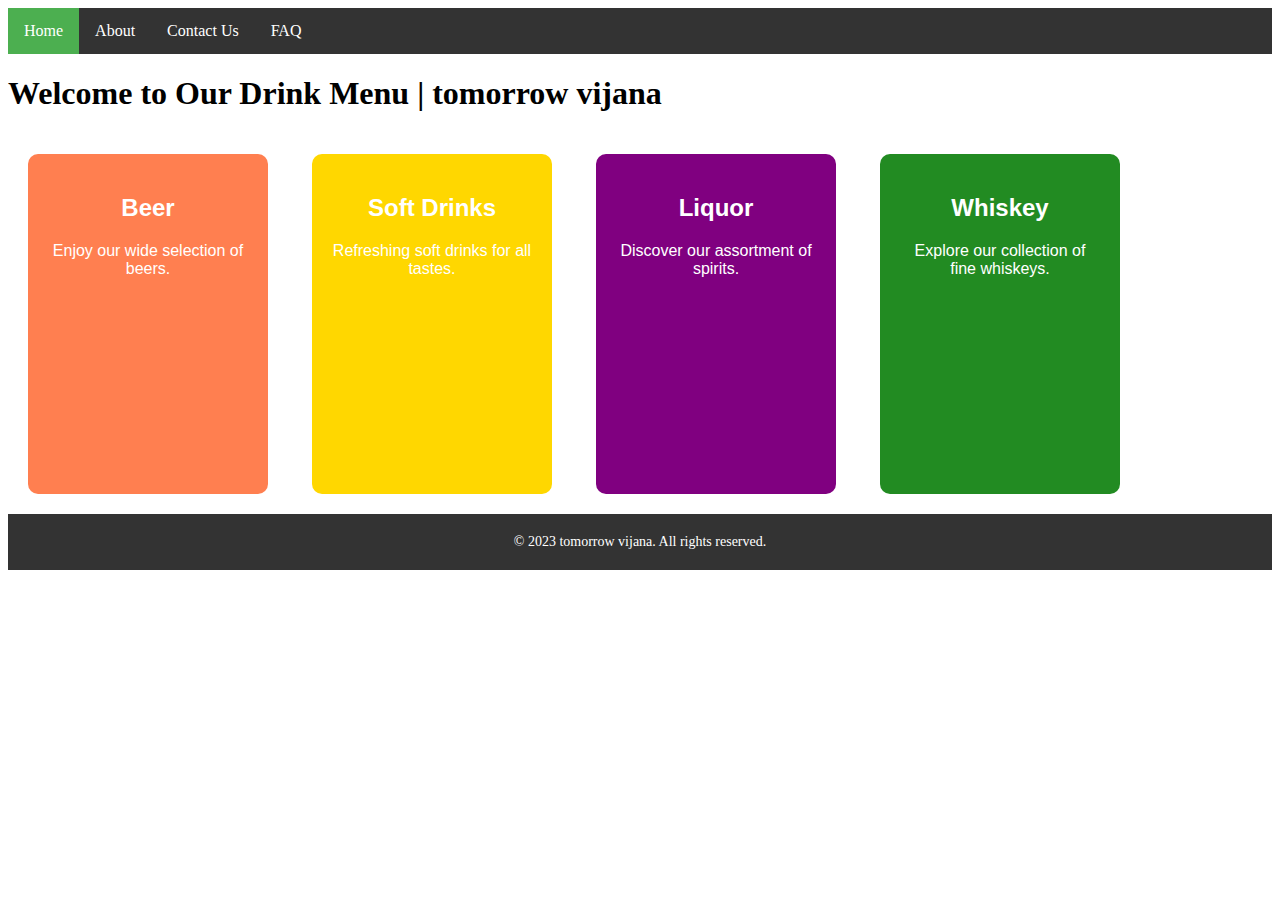
<file: index.html>
<!DOCTYPE html>
<html>
<head>
  <meta name="viewport" content="width=device-width, initial-scale=1">
  <title>Drink Menu</title>
  <link rel="stylesheet" href="style.css">
  <script src="script.js"></script>
</head>
<body>
  <div class="navbar">
    <a href="index.html">Home</a>
    <a href="about.html">About</a>
    <a href="contact.html">Contact Us</a>
    <a href="faq.html">FAQ</a>
  </div>

  <h1>Welcome to Our Drink Menu | tomorrow vijana </h1>

  <div class="card beer" onclick="window.location.href='beer.html'">
    <h2>Beer</h2>
    <p>Enjoy our wide selection of beers.</p>
  </div>

  <div class="card soft-drinks" onclick="window.location.href='softdrinks.html'">
    <h2>Soft Drinks</h2>
    <p>Refreshing soft drinks for all tastes.</p>
  </div>

  <div class="card liquor" onclick="window.location.href='liquor.html'">
    <h2>Liquor</h2>
    <p>Discover our assortment of spirits.</p>
  </div>

  <div class="card whiskey" onclick="window.location.href='whiskey.html'">
    <h2>Whiskey</h2>
    <p>Explore our collection of fine whiskeys.</p>
  </div>

  <footer class="footer">
    &copy; 2023 tomorrow vijana. All rights reserved.
  </footer>
  <script src="script.js"></script>
</body>
</html>
</file>
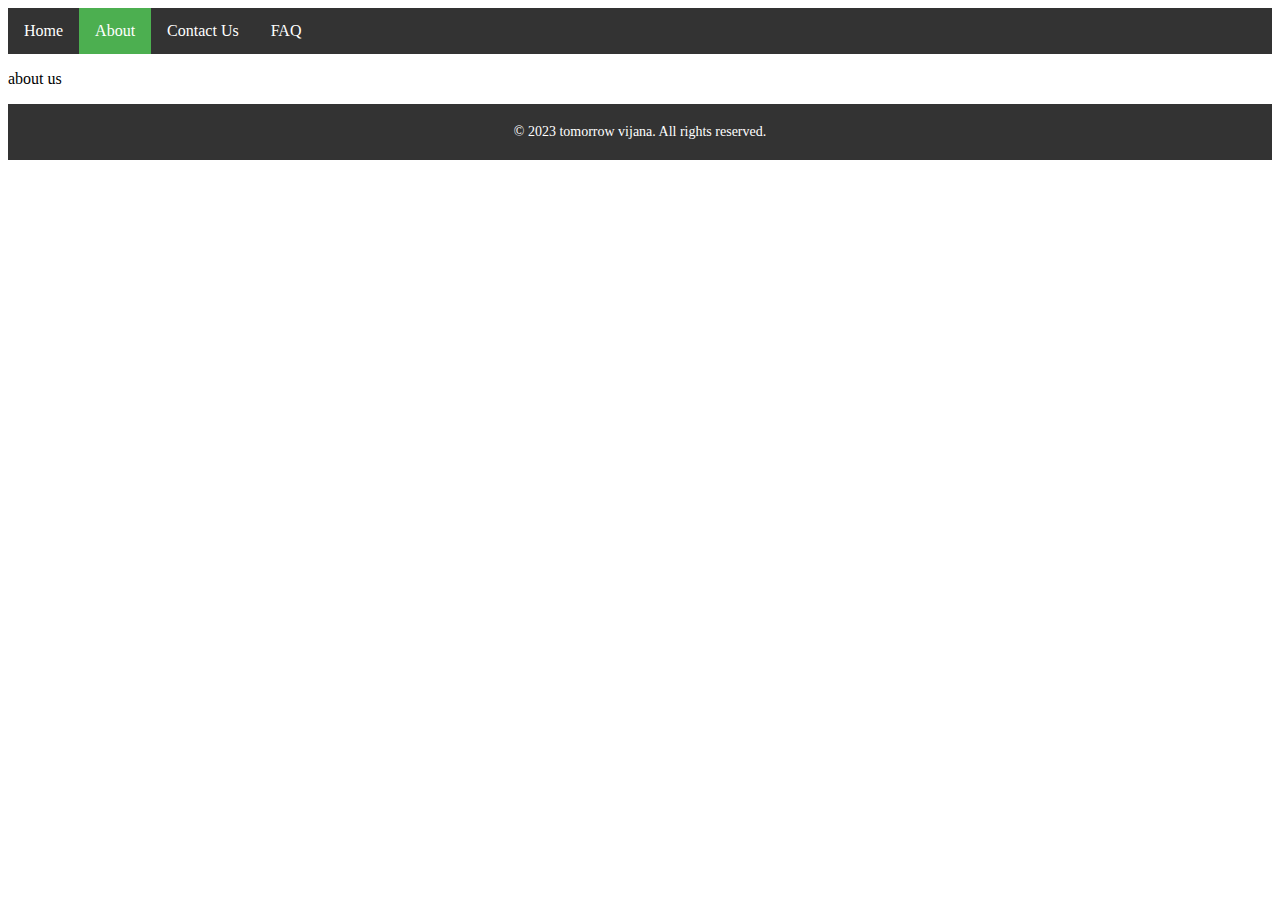
<file: about.html>
<!DOCTYPE html>
<html lang="en">
<head>
    <meta charset="UTF-8">
    <meta name="viewport" content="width=device-width, initial-scale=1.0">
    <title>Document</title>
    
  <link rel="stylesheet" href="style.css">
  <script src="script.js"></script>
</head>
<body>

    <div class="navbar">
        <a href="index.html">Home</a>
        <a href="about.html">About</a>
        <a href="contact.html">Contact Us</a>
        <a href="faq.html">FAQ</a>
      </div>
    <div>
        <p>
            about us
        </p>
    </div>
    <footer class="footer">
        &copy; 2023 tomorrow vijana. All rights reserved.
      </footer>
</body>
</html>
</file>
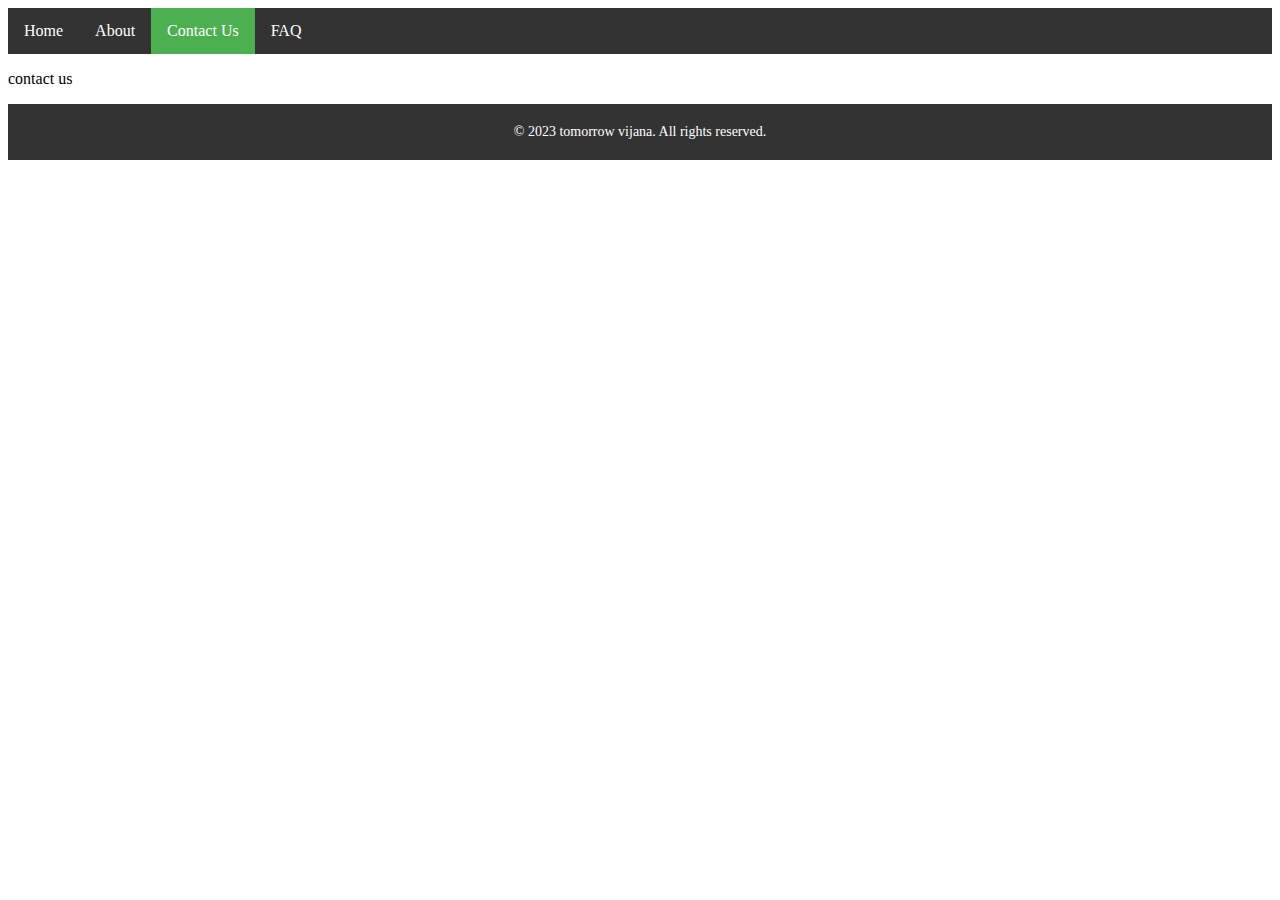
<file: contact.html>
<!DOCTYPE html>
<html lang="en">
<head>
    <meta charset="UTF-8">
    <meta name="viewport" content="width=device-width, initial-scale=1.0">
    <title>Document</title>
    
  <link rel="stylesheet" href="style.css">
  <script src="script.js"></script>
</head>
<body>
    <div class="navbar">
        <a href="index.html">Home</a>
        <a href="about.html">About</a>
        <a href="contact.html">Contact Us</a>
        <a href="faq.html">FAQ</a>
      </div>
    <div>
        <p>
            contact us
        </p>
    </div>
    <footer class="footer">
        &copy; 2023 tomorrow vijana. All rights reserved.
      </footer>
</body>
</html>
</file>
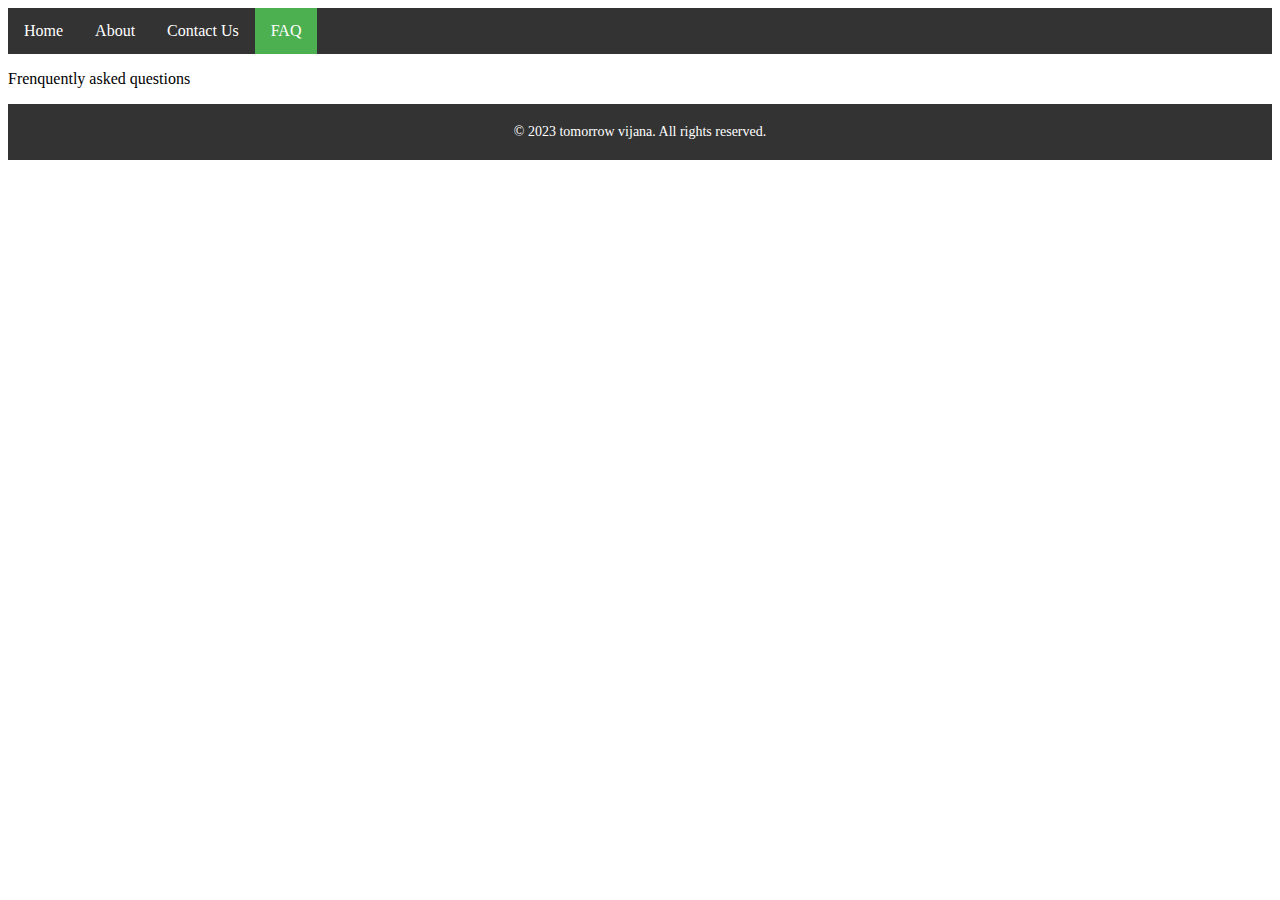
<file: faq.html>
<!DOCTYPE html>
<html lang="en">
<head>
    <meta charset="UTF-8">
    <meta name="viewport" content="width=device-width, initial-scale=1.0">
    <title>Document</title>
    
  <link rel="stylesheet" href="style.css">
  <script src="script.js"></script>
</head>
<body>

    <div class="navbar">
        <a href="index.html">Home</a>
        <a href="about.html">About</a>
        <a href="contact.html">Contact Us</a>
        <a href="faq.html">FAQ</a>
      </div>
    <div>
        <p>
            Frenquently asked questions
        </p>
    </div>
    <footer class="footer">
        &copy; 2023 tomorrow vijana. All rights reserved.
      </footer>
</body>
</html>
</file>
<file: style.css>
.card {
    display: inline-block;
    width: 200px;
    height: 300px;
    border-radius: 10px;
    margin: 20px;
    padding: 20px;
    text-align: center;
    font-family: Arial, sans-serif;
    font-size: 16px;
    color: #fff;
    cursor: pointer;
  }

  .beer {
    background-color: #FF7F50;
  }

  .soft-drinks {
    background-color: #FFD700;
  }

  .liquor {
    background-color: #800080;
  }

  .whiskey {
    background-color: #228B22;
  }

  /* CSS Styles for Navbar */
  .navbar {
    background-color: #333;
    overflow: hidden;
  
  }

  .navbar a {
    float: left;
    color: #fff;
    text-align: center;
    padding: 14px 16px;
    text-decoration: none;
    font-size: 16px;
  }

  .navbar a:hover {
    background-color: #ddd;
    color: black;
  }

  .navbar a.active {
    background-color: #4CAF50;
    color: white;
  }

  /* CSS Styles for Footer */
  .footer {
    background-color: #333;
    color: #fff;
    padding: 20px;
    text-align: center;
    font-size: 14px;
  }
</file>
